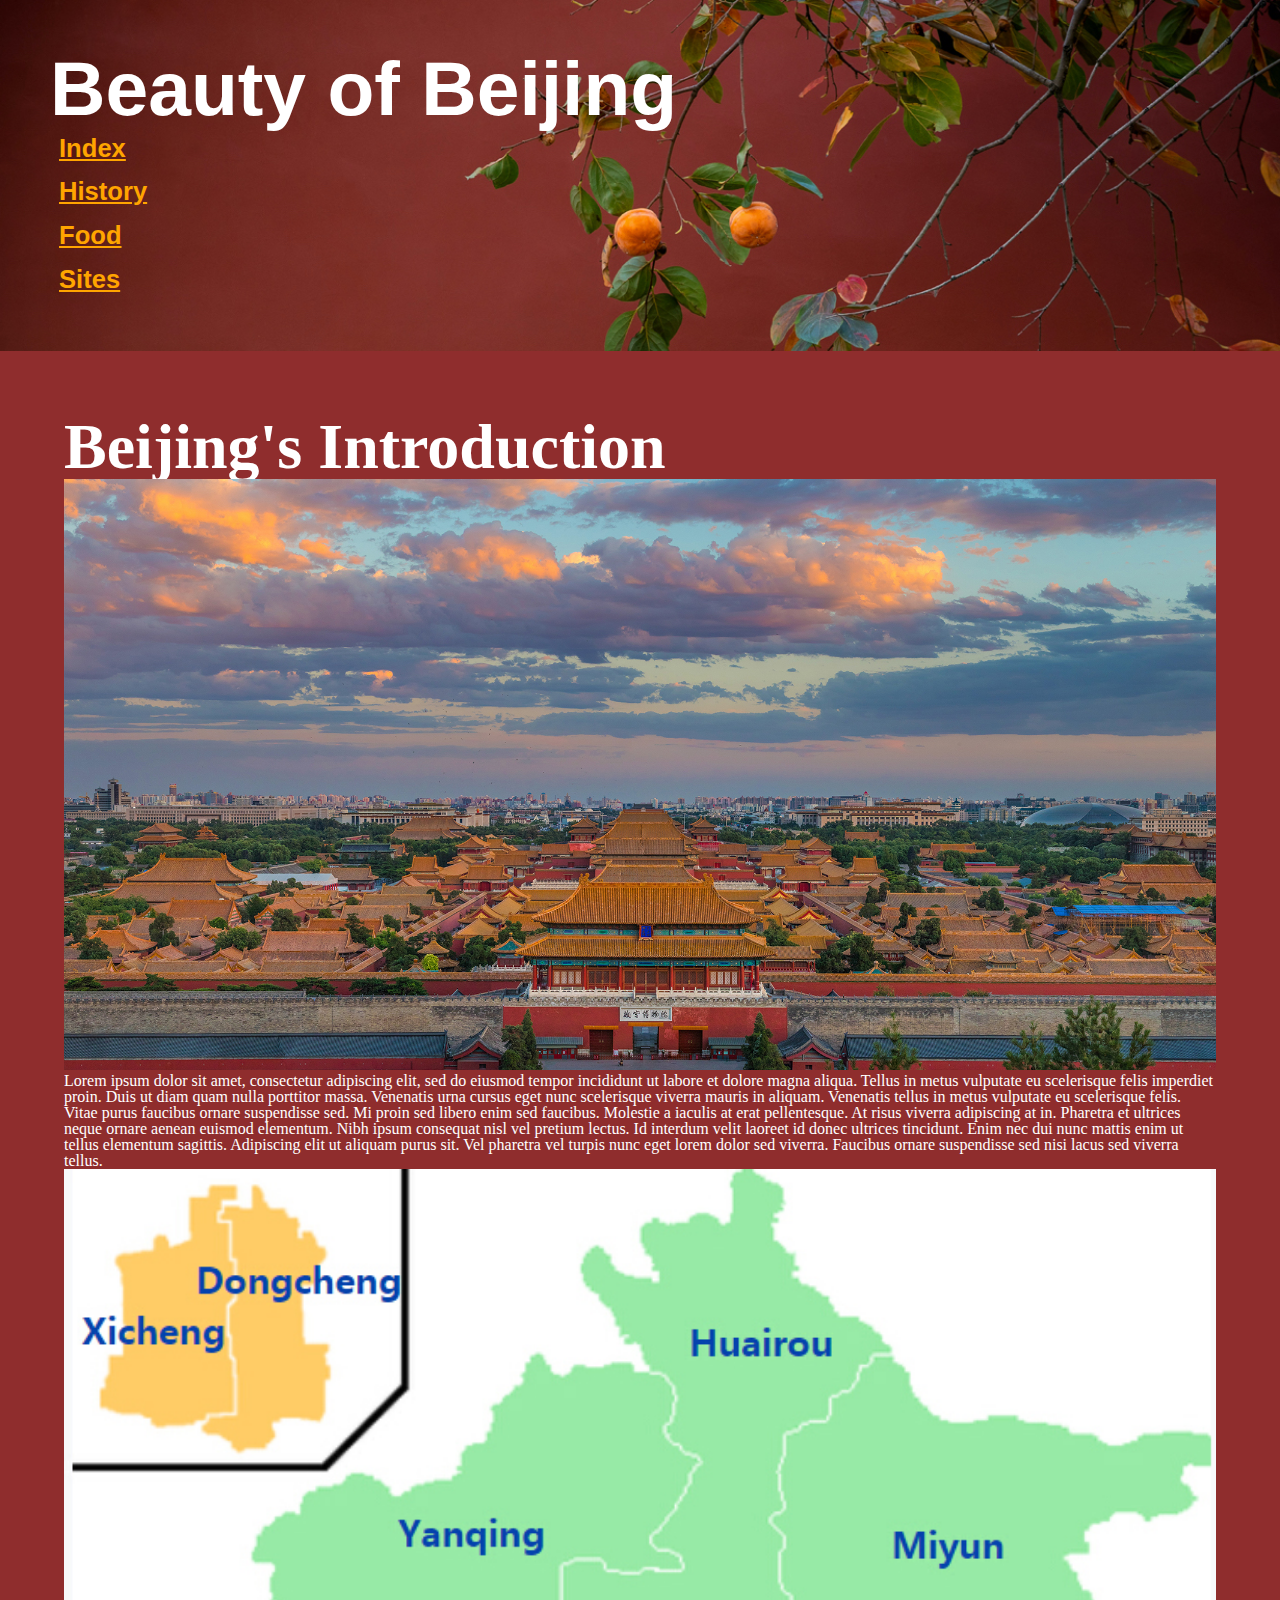
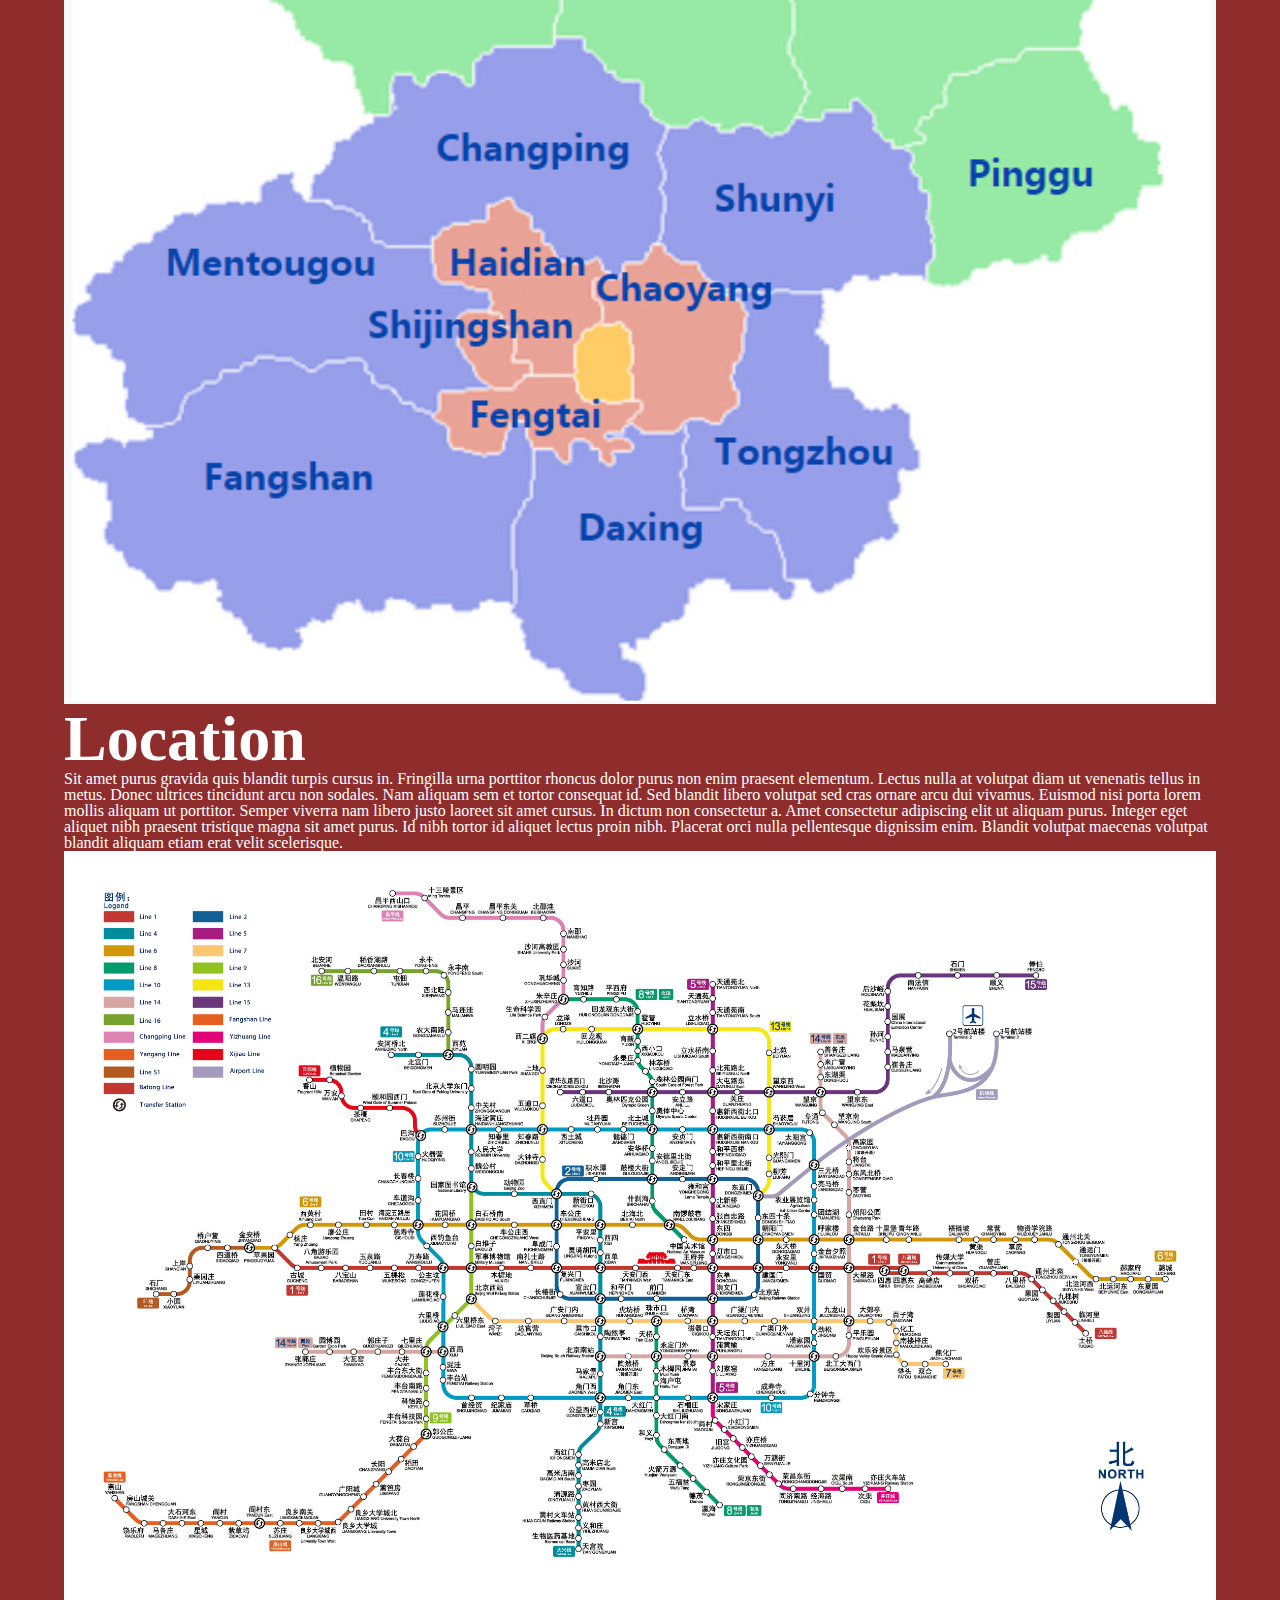
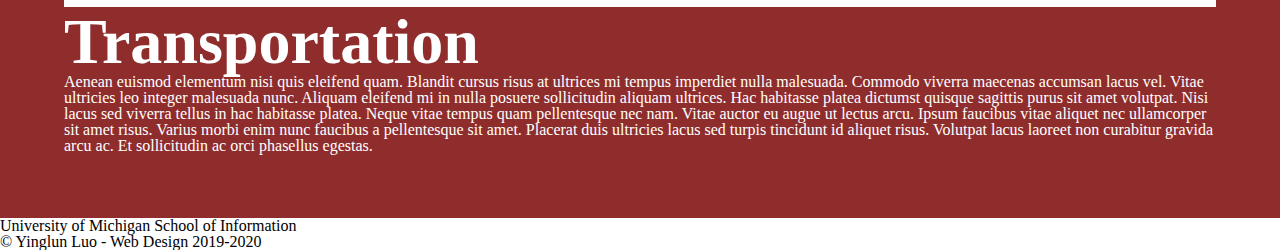
<file: Index.html>
<!DOCTYPE html>
<html lang="en">
    <head>
        <meta charset="utf-8">
        <link rel="shortcut icon" type="image/png" href="image/icon.png">

        <link rel="stylesheet" type="text/css" href="css/html5reset.css">
        <link rel="stylesheet" type="text/css" href="css/style_index.css">

        <link href="https://fonts.googleapis.com/css?family=Raleway:200&display=swap" rel="stylesheet">
        <meta name="viewport" content="width=device-width, initial-scale=1.0">
        <title>Beauty of Beijing</title>
    </head>
    <body>
        <header>
            <h1>Beauty of Beijing</h1>
            <nav>
                <ul class="nav_links">
                    <li class="nav_item"><a href="Index.html">Index</a></li>
                    <li class="nav_item"><a href="History.html">History</a></li>
                    <li class="nav_item"><a href="Food.html">Food</a></li>
                    <li class="nav_item"><a href="Sites.html">Sites</a></li>
                </ul>
            </nav>
        </header>
        <main>
            <h2>Beijing's Introduction</h2>
            <img src="image/Index/home_page.jpg" alt="home_page" id="home_page">
            <p>Lorem ipsum dolor sit amet, consectetur adipiscing elit, sed do eiusmod tempor incididunt ut labore et dolore magna aliqua. Tellus in metus vulputate eu scelerisque felis imperdiet proin. Duis ut diam quam nulla porttitor massa. Venenatis urna cursus eget nunc scelerisque viverra mauris in aliquam. Venenatis tellus in metus vulputate eu scelerisque felis. Vitae purus faucibus ornare suspendisse sed. Mi proin sed libero enim sed faucibus. Molestie a iaculis at erat pellentesque. At risus viverra adipiscing at in. Pharetra et ultrices neque ornare aenean euismod elementum. Nibh ipsum consequat nisl vel pretium lectus. Id interdum velit laoreet id donec ultrices tincidunt. Enim nec dui nunc mattis enim ut tellus elementum sagittis. Adipiscing elit ut aliquam purus sit. Vel pharetra vel turpis nunc eget lorem dolor sed viverra. Faucibus ornare suspendisse sed nisi lacus sed viverra tellus.</p>
            <img src="image/Index/beijing-administrative-map-big.jpg" alt="Beijingmap" id="Beijingmap">
            <h2>Location</h2>
            <p>Sit amet purus gravida quis blandit turpis cursus in. Fringilla urna porttitor rhoncus dolor purus non enim praesent elementum. Lectus nulla at volutpat diam ut venenatis tellus in metus. Donec ultrices tincidunt arcu non sodales. Nam aliquam sem et tortor consequat id. Sed blandit libero volutpat sed cras ornare arcu dui vivamus. Euismod nisi porta lorem mollis aliquam ut porttitor. Semper viverra nam libero justo laoreet sit amet cursus. In dictum non consectetur a. Amet consectetur adipiscing elit ut aliquam purus. Integer eget aliquet nibh praesent tristique magna sit amet purus. Id nibh tortor id aliquet lectus proin nibh. Placerat orci nulla pellentesque dignissim enim. Blandit volutpat maecenas volutpat blandit aliquam etiam erat velit scelerisque.</p>
            <img src="image/Index/beijing-subway-map.jpg" alt="Beijingsubwaymap" id="Beijingsubwaymap">
            <h2>Transportation</h2>
            <p>Aenean euismod elementum nisi quis eleifend quam. Blandit cursus risus at ultrices mi tempus imperdiet nulla malesuada. Commodo viverra maecenas accumsan lacus vel. Vitae ultricies leo integer malesuada nunc. Aliquam eleifend mi in nulla posuere sollicitudin aliquam ultrices. Hac habitasse platea dictumst quisque sagittis purus sit amet volutpat. Nisi lacus sed viverra tellus in hac habitasse platea. Neque vitae tempus quam pellentesque nec nam. Vitae auctor eu augue ut lectus arcu. Ipsum faucibus vitae aliquet nec ullamcorper sit amet risus. Varius morbi enim nunc faucibus a pellentesque sit amet. Placerat duis ultricies lacus sed turpis tincidunt id aliquet risus. Volutpat lacus laoreet non curabitur gravida arcu ac. Et sollicitudin ac orci phasellus egestas.</p>
        </main>
        <footer>
            <p>University of Michigan School of Information <br/>
                &copy; Yinglun Luo - Web Design 2019-2020</p>
        </footer>
    </body>
</html>
</file>
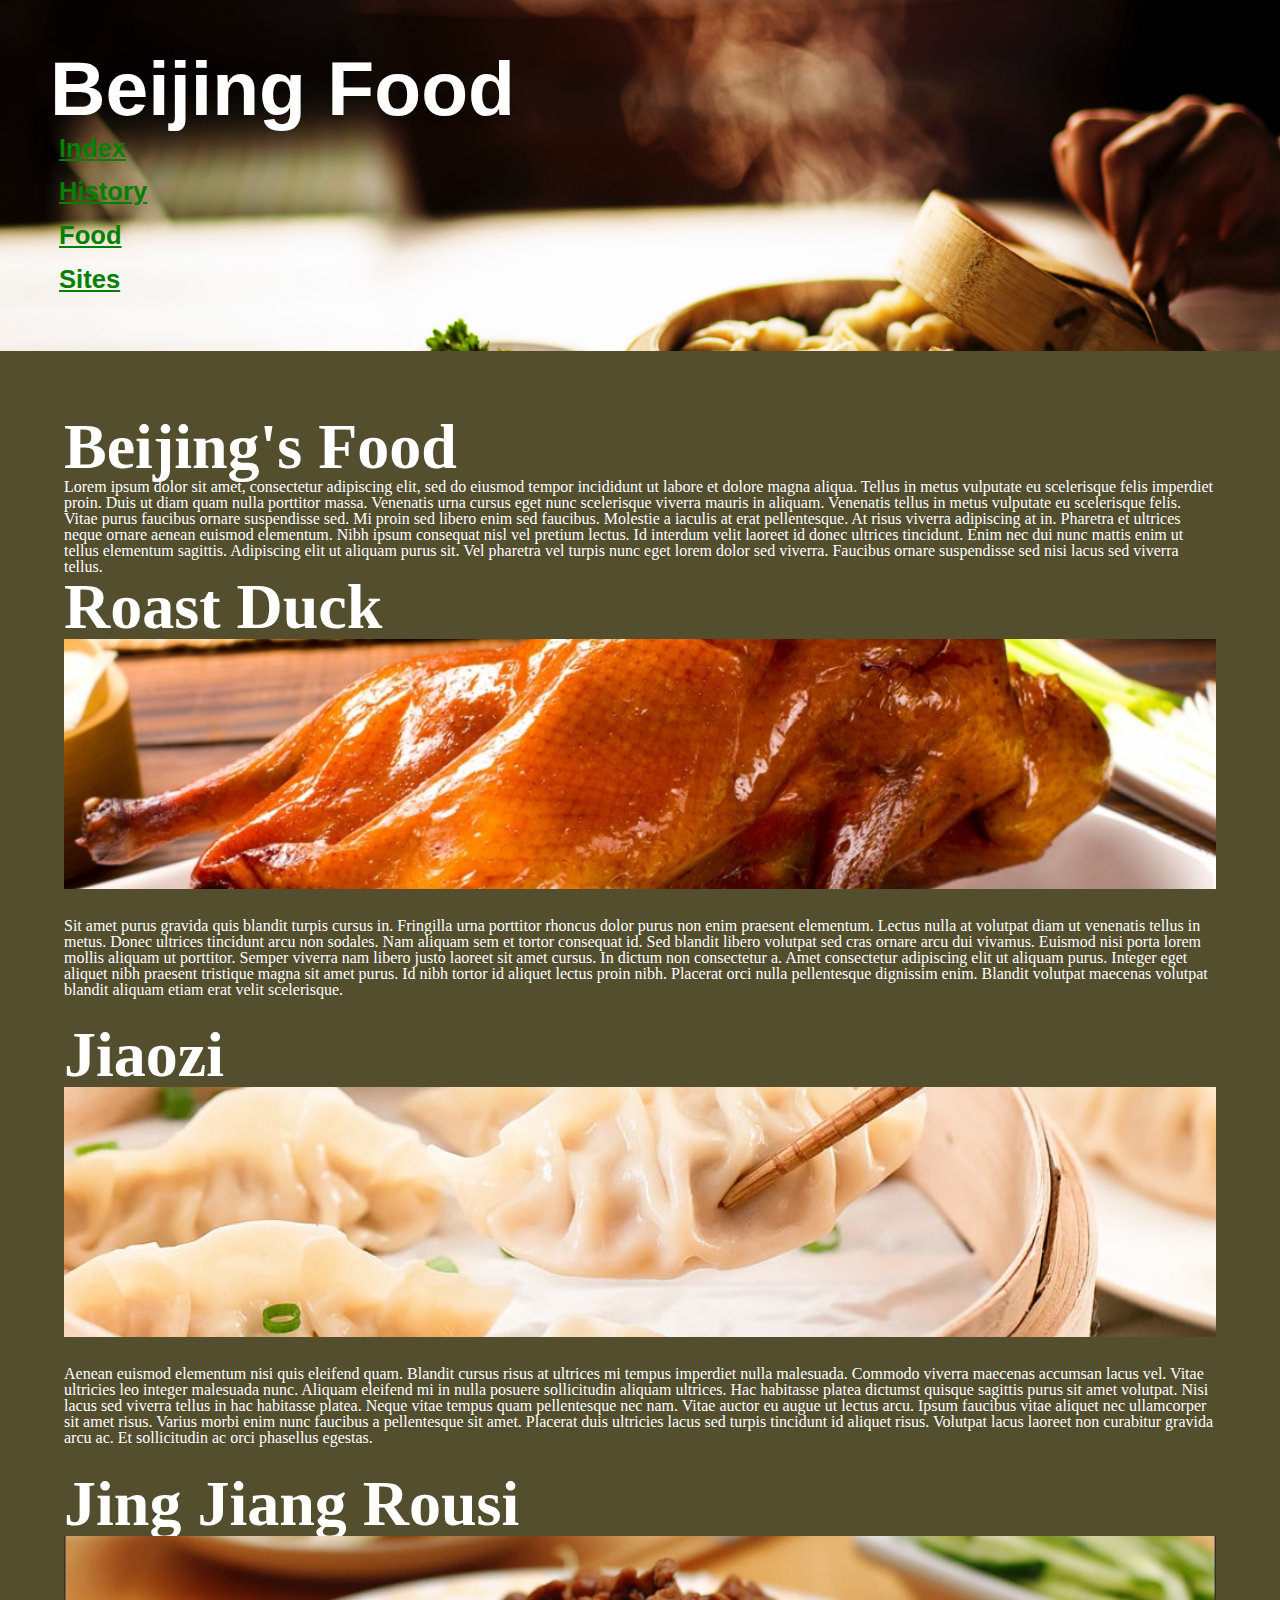
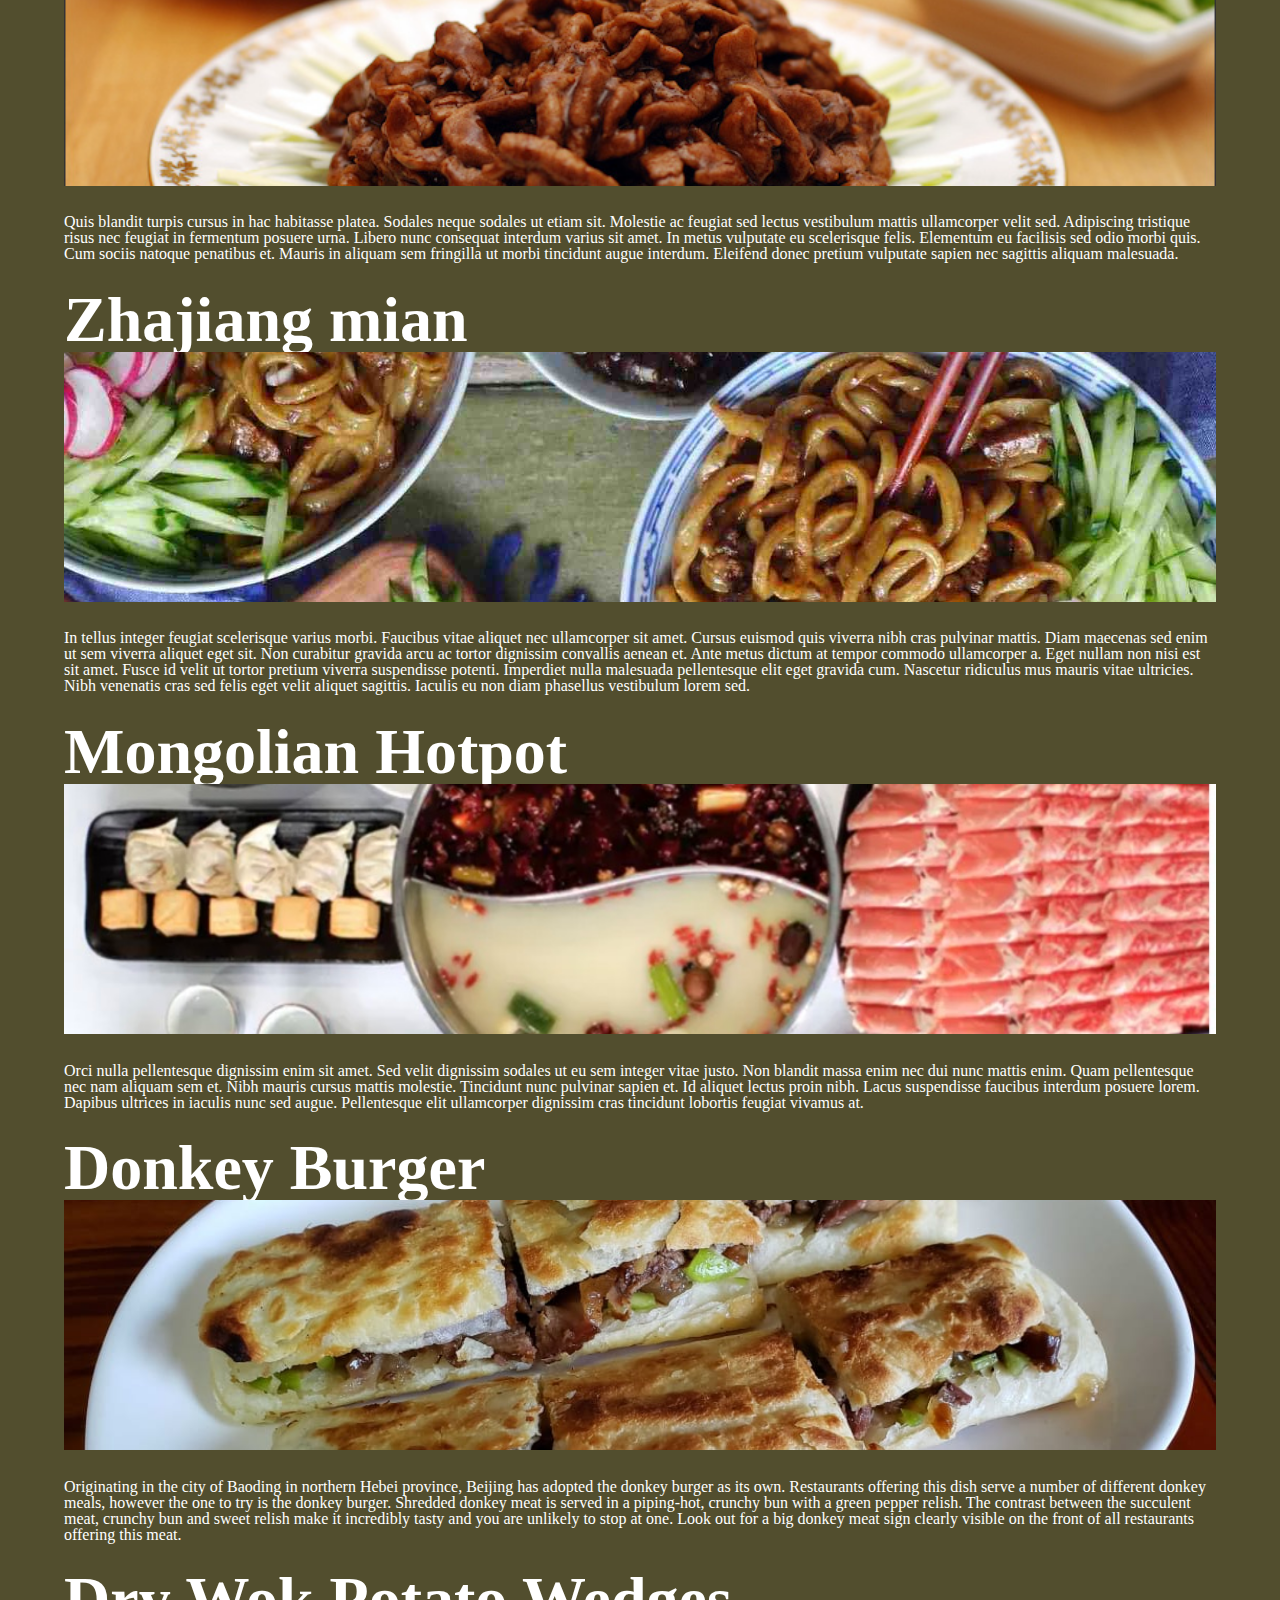
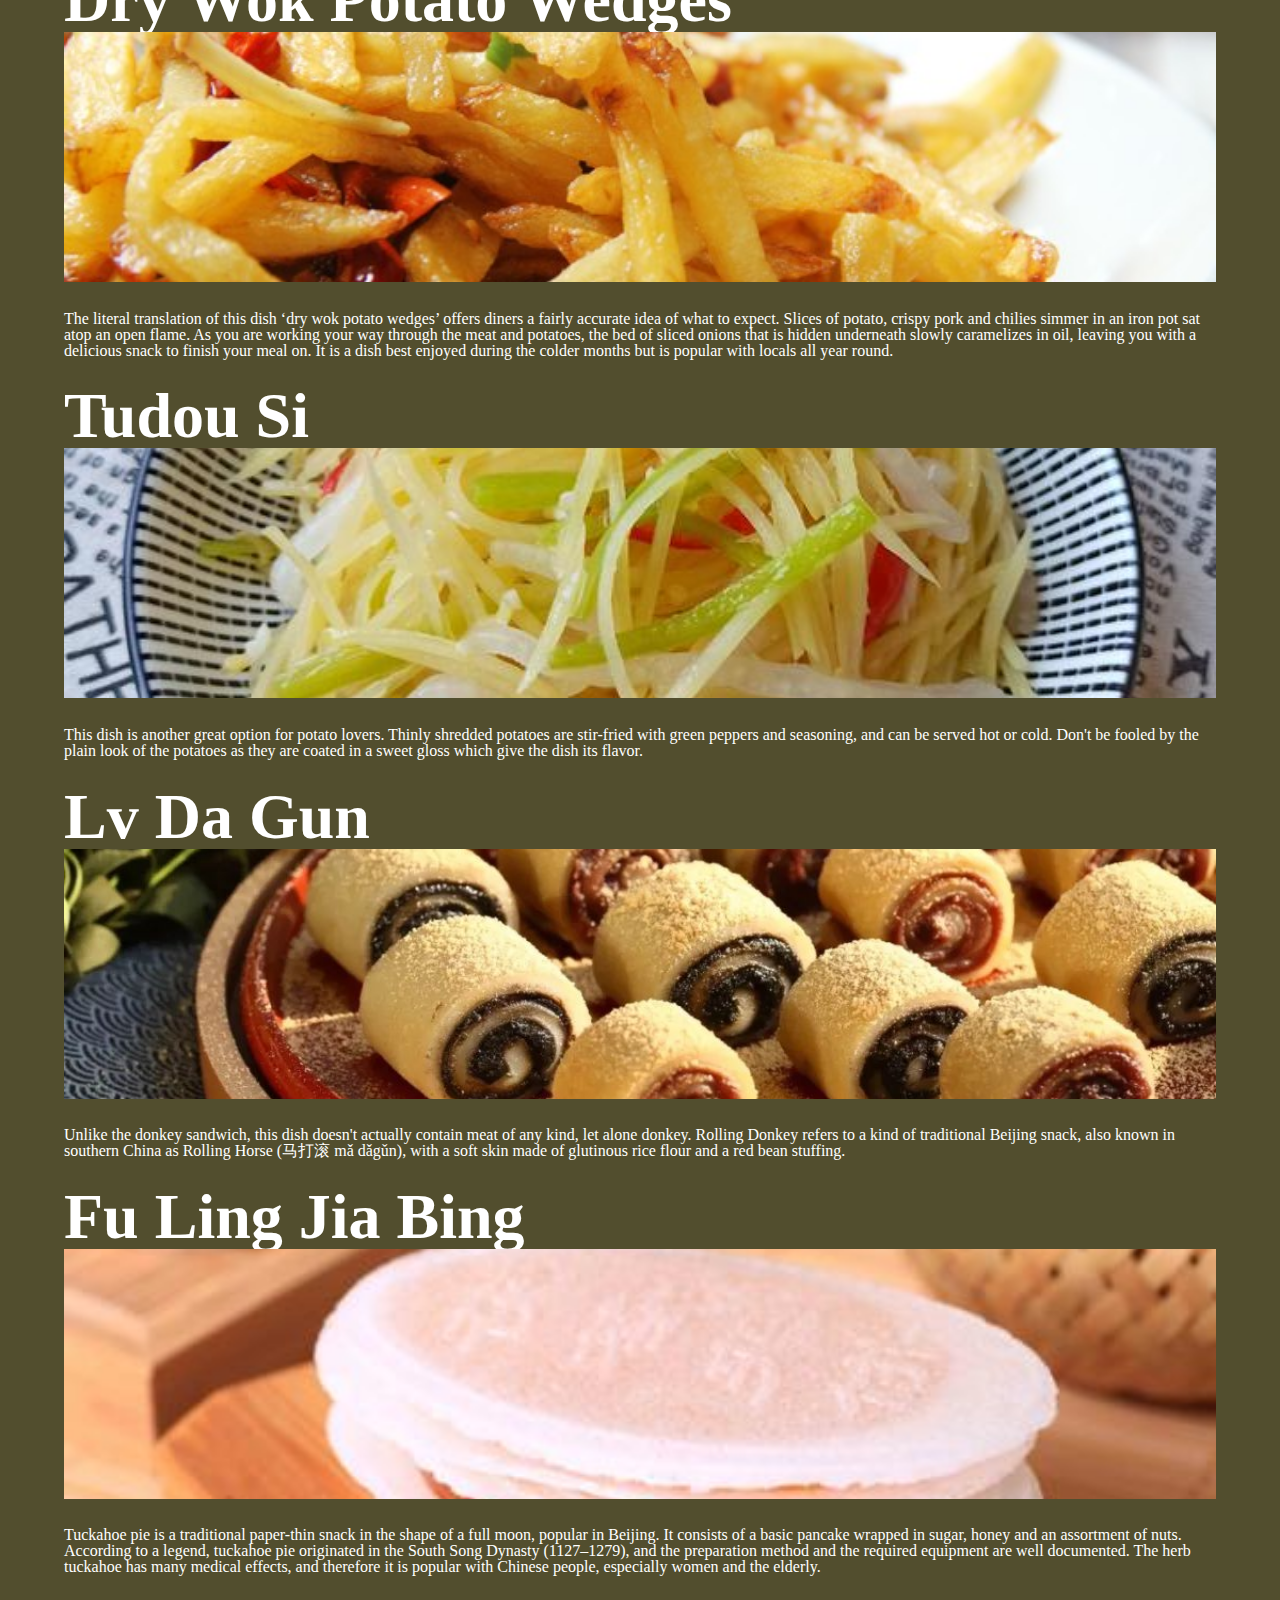
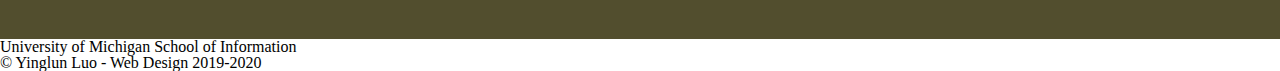
<file: Food.html>
<!DOCTYPE html>
<html lang="en">
    <head>
        <meta charset="utf-8">
        <link rel="shortcut icon" type="image/png" href="image/icon.png">

        <link rel="stylesheet" type="text/css" href="css/html5reset.css">
        <link rel="stylesheet" type="text/css" href="css/style_food.css">

        <link href="https://fonts.googleapis.com/css?family=Raleway:200&display=swap" rel="stylesheet">
        <meta name="viewport" content="width=device-width, initial-scale=1.0">
        <title>Beijing Food</title>
    </head>
    <body>
        <header>
            <h1>Beijing Food</h1>
            <nav>
                <ul class="nav_links">
                    <li class="nav_item"><a href="Index.html">Index</a></li>
                    <li class="nav_item"><a href="History.html">History</a></li>
                    <li class="nav_item"><a href="Food.html">Food</a></li>
                    <li class="nav_item"><a href="Sites.html">Sites</a></li>
                </ul>
            </nav>
        </header>
        <main>
            <h2>Beijing's Food</h2>
            <p>Lorem ipsum dolor sit amet, consectetur adipiscing elit, sed do eiusmod tempor incididunt ut labore et dolore magna aliqua. Tellus in metus vulputate eu scelerisque felis imperdiet proin. Duis ut diam quam nulla porttitor massa. Venenatis urna cursus eget nunc scelerisque viverra mauris in aliquam. Venenatis tellus in metus vulputate eu scelerisque felis. Vitae purus faucibus ornare suspendisse sed. Mi proin sed libero enim sed faucibus. Molestie a iaculis at erat pellentesque. At risus viverra adipiscing at in. Pharetra et ultrices neque ornare aenean euismod elementum. Nibh ipsum consequat nisl vel pretium lectus. Id interdum velit laoreet id donec ultrices tincidunt. Enim nec dui nunc mattis enim ut tellus elementum sagittis. Adipiscing elit ut aliquam purus sit. Vel pharetra vel turpis nunc eget lorem dolor sed viverra. Faucibus ornare suspendisse sed nisi lacus sed viverra tellus.</p>
            <div class="container">
                <div>
                    <h2>Roast Duck</h2>
                    <img src="image/Food/Roast_duck.jpg" alt="Roastduck" id="Roastduck">
                </div>  
                <p>Sit amet purus gravida quis blandit turpis cursus in. Fringilla urna porttitor rhoncus dolor purus non enim praesent elementum. Lectus nulla at volutpat diam ut venenatis tellus in metus. Donec ultrices tincidunt arcu non sodales. Nam aliquam sem et tortor consequat id. Sed blandit libero volutpat sed cras ornare arcu dui vivamus. Euismod nisi porta lorem mollis aliquam ut porttitor. Semper viverra nam libero justo laoreet sit amet cursus. In dictum non consectetur a. Amet consectetur adipiscing elit ut aliquam purus. Integer eget aliquet nibh praesent tristique magna sit amet purus. Id nibh tortor id aliquet lectus proin nibh. Placerat orci nulla pellentesque dignissim enim. Blandit volutpat maecenas volutpat blandit aliquam etiam erat velit scelerisque.</p>
                <div>
                    <h2>Jiaozi</h2>
                    <img src="image/Food/jiaozi-dumplings-12.jpg" alt="Jiaozi" id="Jiaozi">
                </div>
                <p>Aenean euismod elementum nisi quis eleifend quam. Blandit cursus risus at ultrices mi tempus imperdiet nulla malesuada. Commodo viverra maecenas accumsan lacus vel. Vitae ultricies leo integer malesuada nunc. Aliquam eleifend mi in nulla posuere sollicitudin aliquam ultrices. Hac habitasse platea dictumst quisque sagittis purus sit amet volutpat. Nisi lacus sed viverra tellus in hac habitasse platea. Neque vitae tempus quam pellentesque nec nam. Vitae auctor eu augue ut lectus arcu. Ipsum faucibus vitae aliquet nec ullamcorper sit amet risus. Varius morbi enim nunc faucibus a pellentesque sit amet. Placerat duis ultricies lacus sed turpis tincidunt id aliquet risus. Volutpat lacus laoreet non curabitur gravida arcu ac. Et sollicitudin ac orci phasellus egestas.</p>
                 <div>
                    <h2>Jing Jiang Rousi</h2>
                    <img src="image/Food/Jingjiangrousi.jpg" alt="Jingjiangrousi" id="Jingjiangrousi">
                </div>
                <p>Quis blandit turpis cursus in hac habitasse platea. Sodales neque sodales ut etiam sit. Molestie ac feugiat sed lectus vestibulum mattis ullamcorper velit sed. Adipiscing tristique risus nec feugiat in fermentum posuere urna. Libero nunc consequat interdum varius sit amet. In metus vulputate eu scelerisque felis. Elementum eu facilisis sed odio morbi quis. Cum sociis natoque penatibus et. Mauris in aliquam sem fringilla ut morbi tincidunt augue interdum. Eleifend donec pretium vulputate sapien nec sagittis aliquam malesuada.</p>
                <div>
                    <h2>Zhajiang mian</h2>
                    <img src="image/Food/Zha-Jiang-Mian-portrait1.jpg" alt="Zhajiangmian" id="Zhajiangmian">
                </div>
                <p>In tellus integer feugiat scelerisque varius morbi. Faucibus vitae aliquet nec ullamcorper sit amet. Cursus euismod quis viverra nibh cras pulvinar mattis. Diam maecenas sed enim ut sem viverra aliquet eget sit. Non curabitur gravida arcu ac tortor dignissim convallis aenean et. Ante metus dictum at tempor commodo ullamcorper a. Eget nullam non nisi est sit amet. Fusce id velit ut tortor pretium viverra suspendisse potenti. Imperdiet nulla malesuada pellentesque elit eget gravida cum. Nascetur ridiculus mus mauris vitae ultricies. Nibh venenatis cras sed felis eget velit aliquet sagittis. Iaculis eu non diam phasellus vestibulum lorem sed.</p>
                <div>
                    <h2>Mongolian Hotpot</h2>
                    <img src="image/Food/Mogolianhotpot.jpg" alt="Hotpot" id="Hotpot">
                </div>
                <p>Orci nulla pellentesque dignissim enim sit amet. Sed velit dignissim sodales ut eu sem integer vitae justo. Non blandit massa enim nec dui nunc mattis enim. Quam pellentesque nec nam aliquam sem et. Nibh mauris cursus mattis molestie. Tincidunt nunc pulvinar sapien et. Id aliquet lectus proin nibh. Lacus suspendisse faucibus interdum posuere lorem. Dapibus ultrices in iaculis nunc sed augue. Pellentesque elit ullamcorper dignissim cras tincidunt lobortis feugiat vivamus at.</p>
                <div>
                    <h2>Donkey Burger</h2>
                    <img src="image/Food/donkey_burger.jpg" alt="Dunkeyburger" id="Dunkeyburger">
                </div>
                <p>Originating in the city of Baoding in northern Hebei province, Beijing has adopted the donkey burger as its own. Restaurants offering this dish serve a number of different donkey meals, however the one to try is the donkey burger. Shredded donkey meat is served in a piping-hot, crunchy bun with a green pepper relish.
                The contrast between the succulent meat, crunchy bun and sweet relish make it incredibly tasty and you are unlikely to stop at one. Look out for a big donkey meat sign clearly visible on the front of all restaurants offering this meat.</p>
                <div>
                    <h2>Dry Wok Potato Wedges</h2>
                    <img src="image/Food/potato.jpg" alt="Potato" id="Potato">
                </div>
                <p>The literal translation of this dish ‘dry wok potato wedges’ offers diners a fairly accurate idea of what to expect.
                    Slices of potato, crispy pork and chilies simmer in an iron pot sat atop an open flame. As you are working your way through the meat and potatoes, the bed of sliced onions that is hidden underneath slowly caramelizes in oil, leaving you with a delicious snack to finish your meal on.
                    It is a dish best enjoyed during the colder months but is popular with locals all year round.</p>
                <div>    
                    <h2>Tudou Si</h2>
                    <img src="image/Food/tudousi.jpeg" alt="Tudousi" id="Tudousi">
                </div>
                <p>This dish is another great option for potato lovers. Thinly shredded potatoes are stir-fried with green peppers and seasoning, and can be served hot or cold. Don't be fooled by the plain look of the potatoes as they are coated in a sweet gloss which give the dish its flavor.</p>
                <div>
                    <h2>Lv Da Gun</h2>
                    <img src="image/Food/lvdagun.jpeg" alt="Lvdagun" id="Lvdagun">
                </div>
                <p>Unlike the donkey sandwich, this dish doesn't actually contain meat of any kind, let alone donkey. Rolling Donkey refers to a kind of traditional Beijing snack, also known in southern China as Rolling Horse (马打滚 mǎ dǎgǔn), with a soft skin made of glutinous rice flour and a red bean stuffing.</p>
                <div>
                    <h2>Fu Ling Jia Bing</h2>
                    <img src="image/Food/fuling.jpg" alt="Fulingjiabing" id="Fulingjiabing">
                </div>
                <p>Tuckahoe pie is a traditional paper-thin snack in the shape of a full moon, popular in Beijing. It consists of a basic pancake wrapped in sugar, honey and an assortment of nuts.
                According to a legend, tuckahoe pie originated in the South Song Dynasty (1127–1279), and the preparation method and the required equipment are well documented. The herb tuckahoe has many medical effects, and therefore it is popular with Chinese people, especially women and the elderly.</p>
            </div>
        </main>
        <footer>
            <p>University of Michigan School of Information <br/>
                &copy; Yinglun Luo - Web Design 2019-2020</p>
        </footer>
    </body>
</html>
</file>
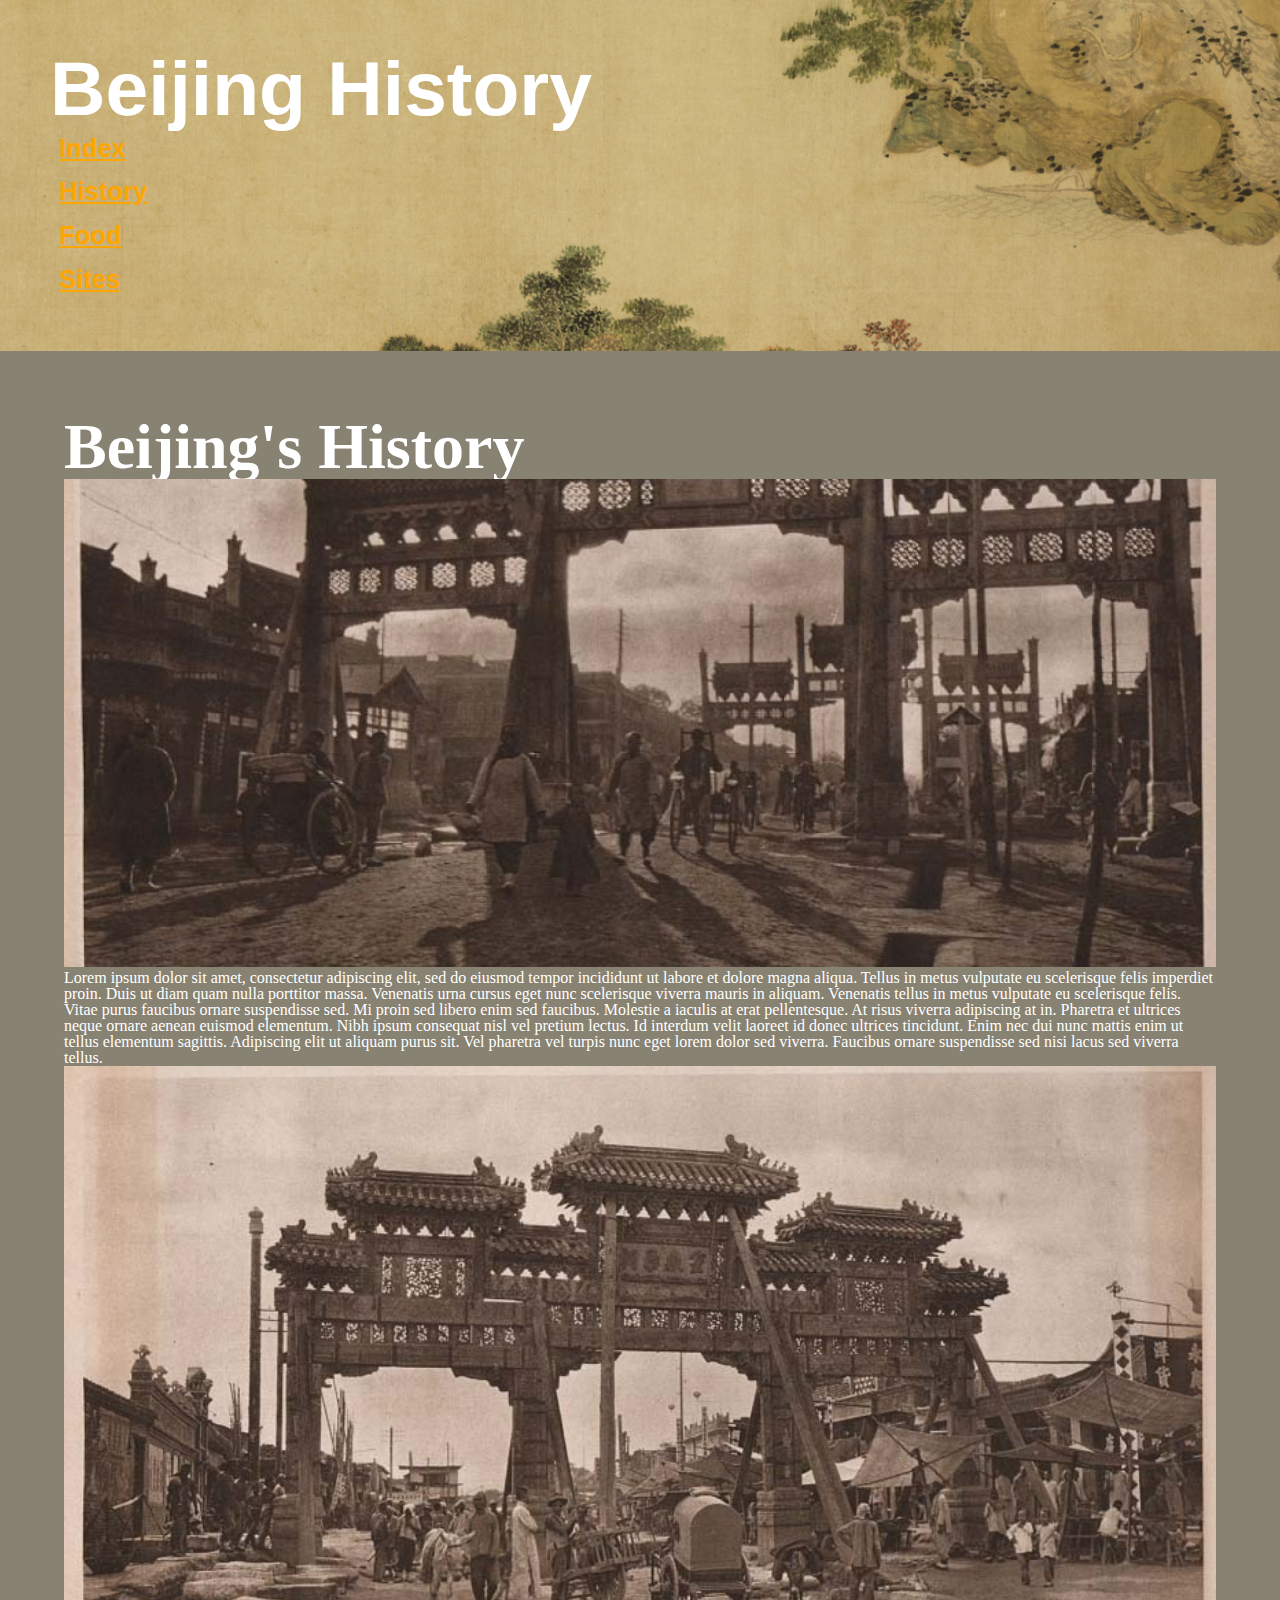
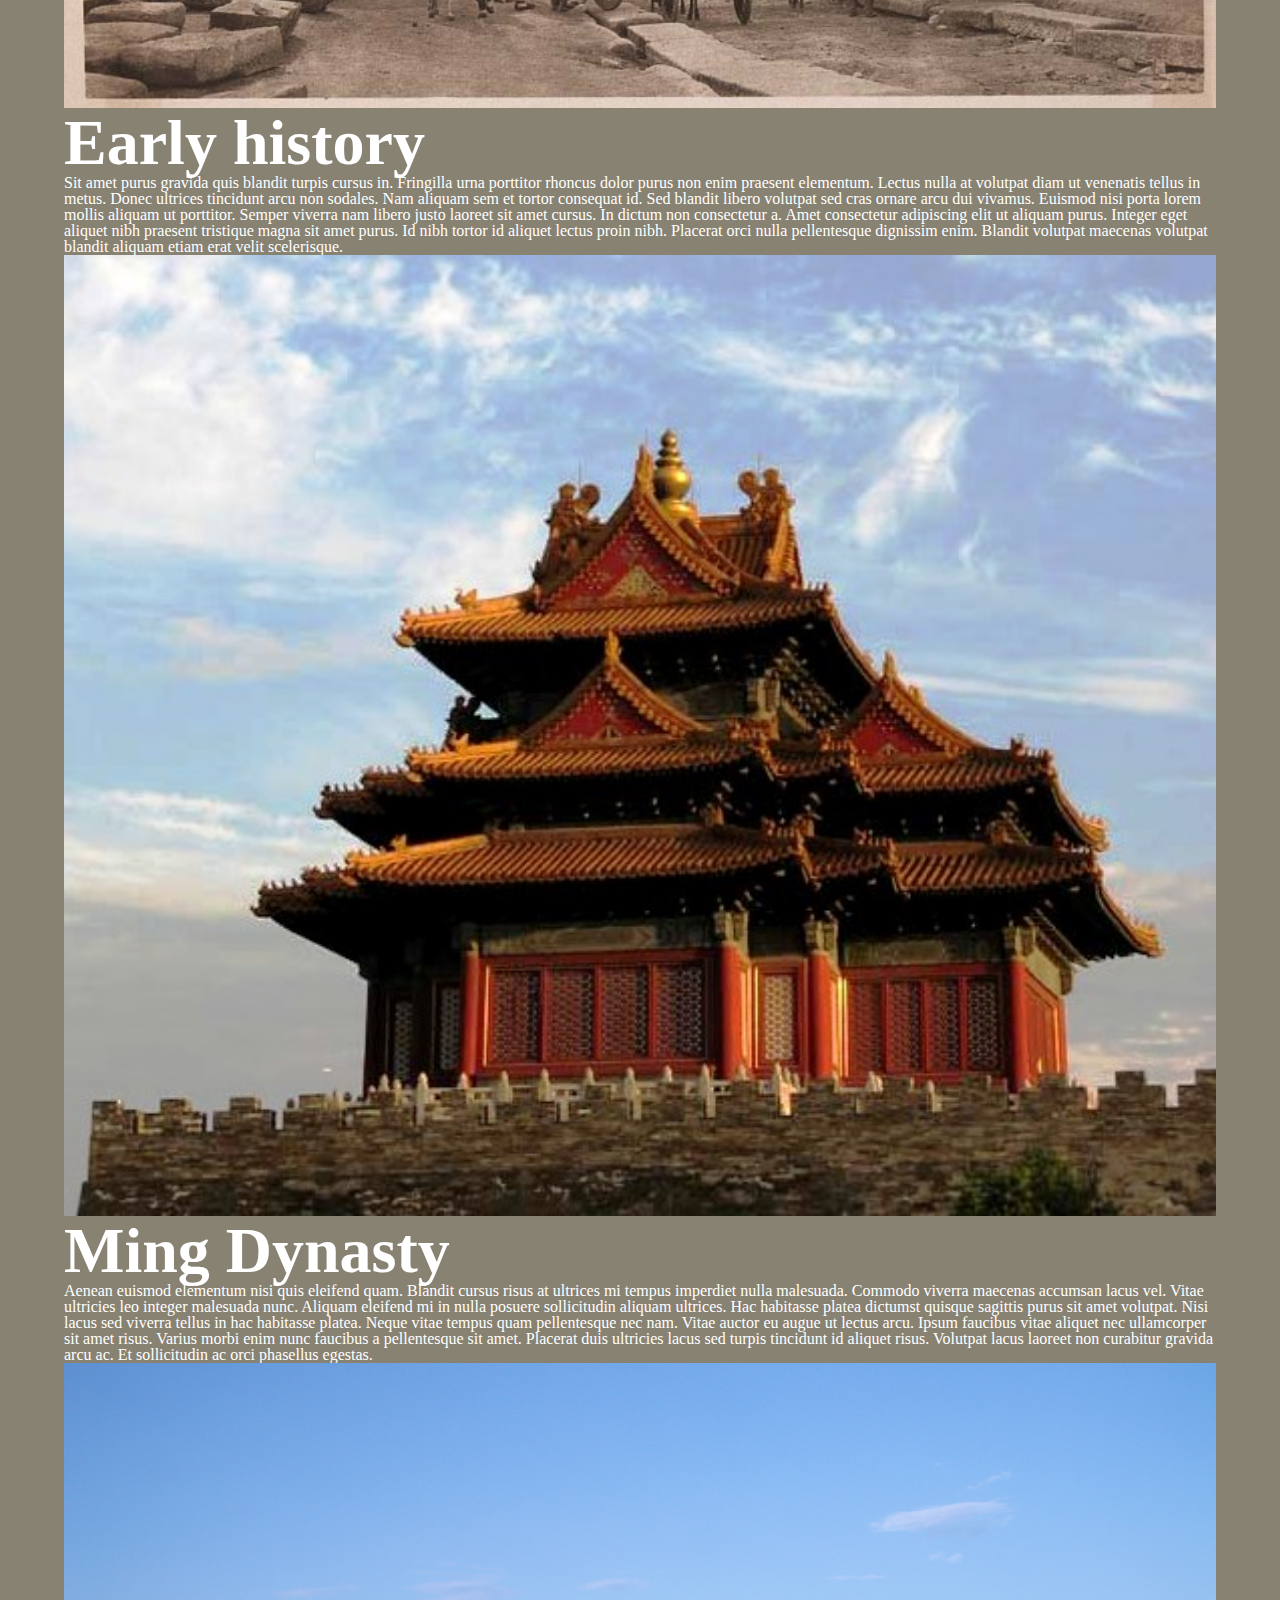
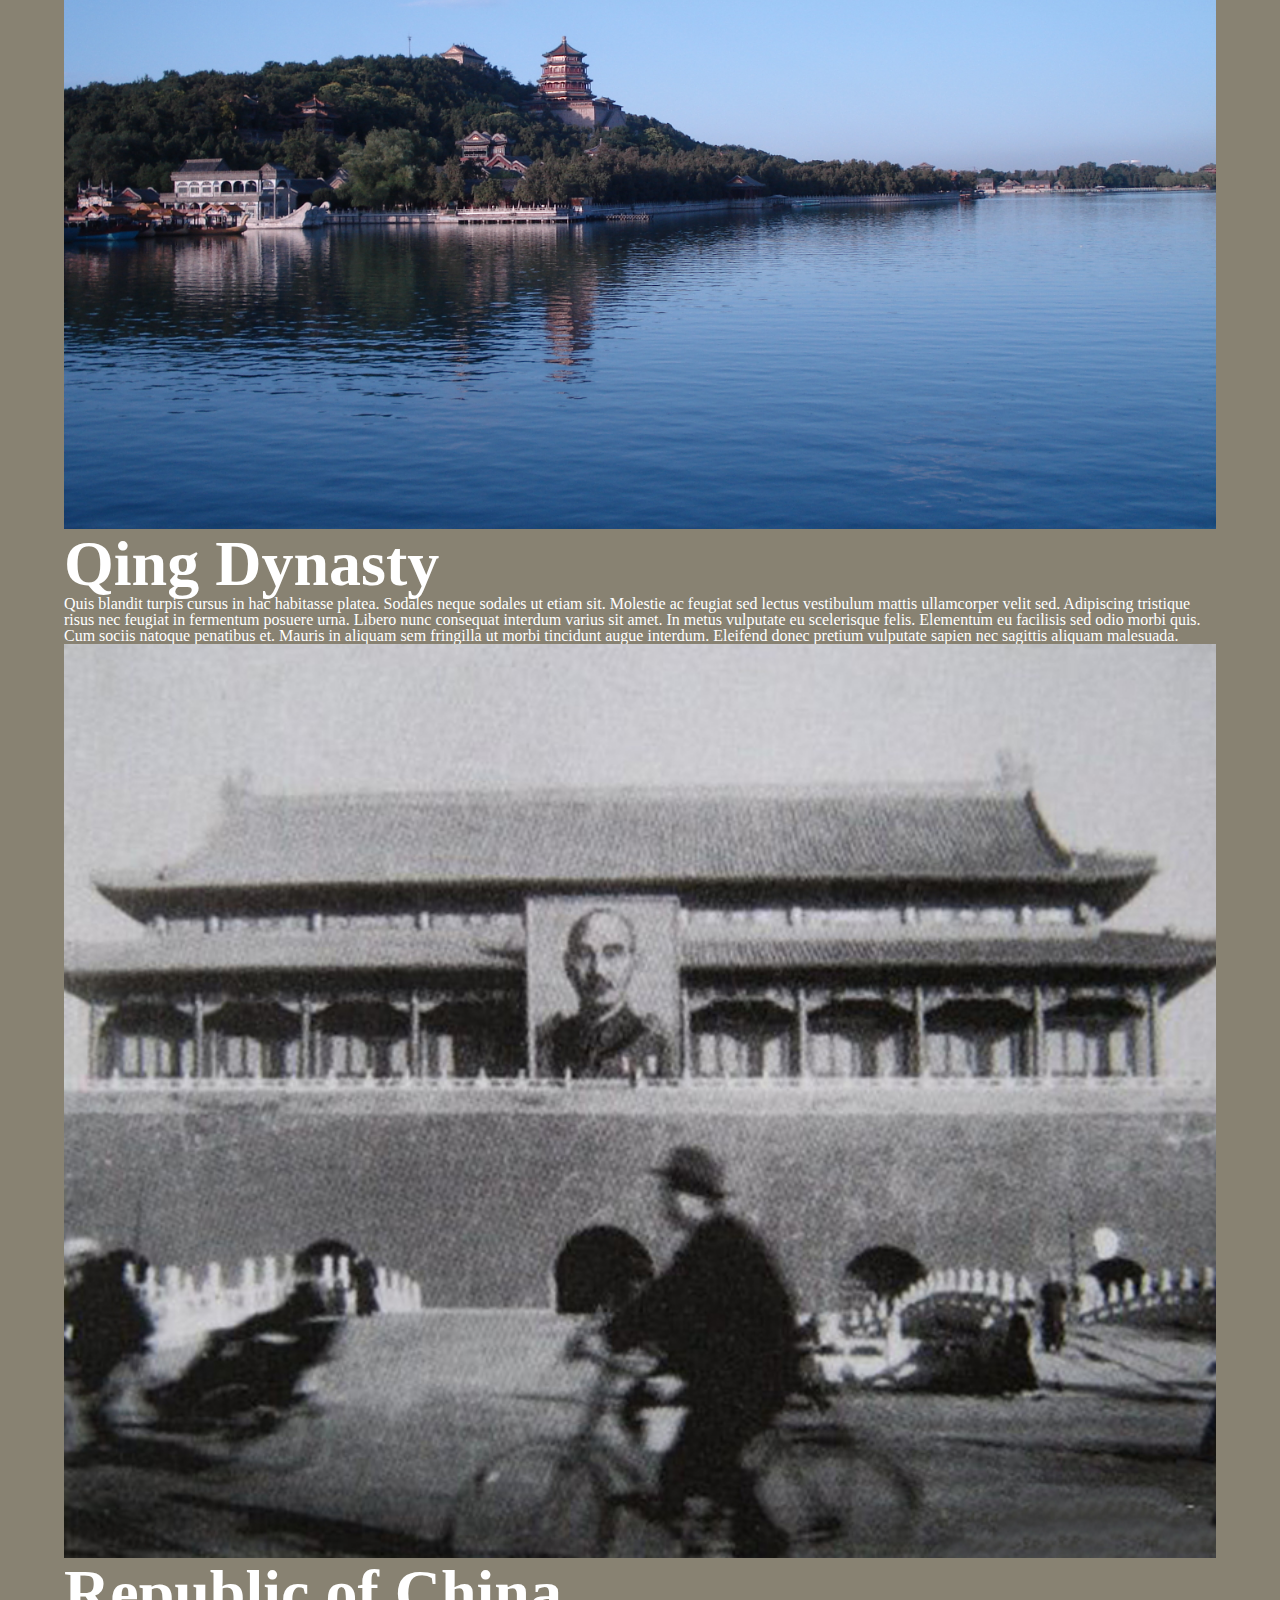
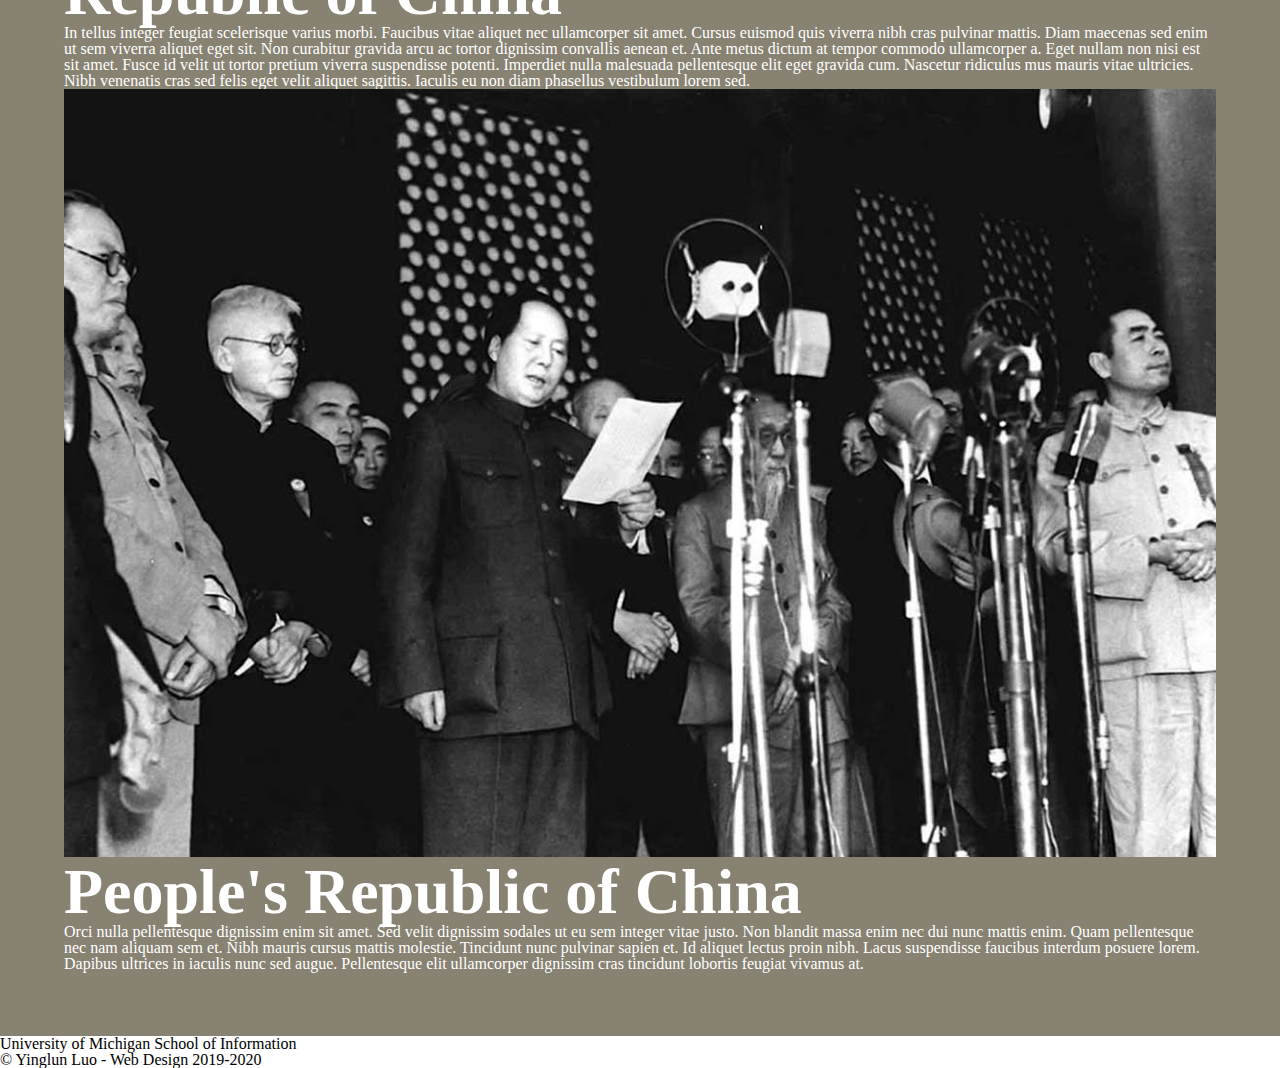
<file: History.html>
<!DOCTYPE html>
<html lang="en">
    <head>
        <meta charset="utf-8">
        <link rel="shortcut icon" type="image/png" href="image/icon.png">

        <link rel="stylesheet" type="text/css" href="css/html5reset.css">
        <link rel="stylesheet" type="text/css" href="css/style_history.css">

        <link href="https://fonts.googleapis.com/css?family=Raleway:200&display=swap" rel="stylesheet">
        <meta name="viewport" content="width=device-width, initial-scale=1.0">
        <title>Beijing History</title>
    </head>
    <body>
        <header>
            <h1>Beijing History</h1>
            <nav>
                <ul class="nav_links">
                    <li class="nav_item"><a href="Index.html">Index</a></li>
                    <li class="nav_item"><a href="History.html">History</a></li>
                    <li class="nav_item"><a href="Food.html">Food</a></li>
                    <li class="nav_item"><a href="Sites.html">Sites</a></li>
                </ul>
            </nav>
        </header>
        <main>
            <h2>Beijing's History</h2>
            <img src="image/History/Peking-China-in-1920s-Evening-in-the-Streets-2-1040x440.jpg" alt="Oldstreet" id="Oldstreet">
            <p>Lorem ipsum dolor sit amet, consectetur adipiscing elit, sed do eiusmod tempor incididunt ut labore et dolore magna aliqua. Tellus in metus vulputate eu scelerisque felis imperdiet proin. Duis ut diam quam nulla porttitor massa. Venenatis urna cursus eget nunc scelerisque viverra mauris in aliquam. Venenatis tellus in metus vulputate eu scelerisque felis. Vitae purus faucibus ornare suspendisse sed. Mi proin sed libero enim sed faucibus. Molestie a iaculis at erat pellentesque. At risus viverra adipiscing at in. Pharetra et ultrices neque ornare aenean euismod elementum. Nibh ipsum consequat nisl vel pretium lectus. Id interdum velit laoreet id donec ultrices tincidunt. Enim nec dui nunc mattis enim ut tellus elementum sagittis. Adipiscing elit ut aliquam purus sit. Vel pharetra vel turpis nunc eget lorem dolor sed viverra. Faucibus ornare suspendisse sed nisi lacus sed viverra tellus.</p>
            <img src="image/History/Peking-China-in-1920s-A-Street-in-Old-Peking.jpg" alt="Earlyhistory" id="Earlyhistory">
            <h2>Early history</h2>
            <p>Sit amet purus gravida quis blandit turpis cursus in. Fringilla urna porttitor rhoncus dolor purus non enim praesent elementum. Lectus nulla at volutpat diam ut venenatis tellus in metus. Donec ultrices tincidunt arcu non sodales. Nam aliquam sem et tortor consequat id. Sed blandit libero volutpat sed cras ornare arcu dui vivamus. Euismod nisi porta lorem mollis aliquam ut porttitor. Semper viverra nam libero justo laoreet sit amet cursus. In dictum non consectetur a. Amet consectetur adipiscing elit ut aliquam purus. Integer eget aliquet nibh praesent tristique magna sit amet purus. Id nibh tortor id aliquet lectus proin nibh. Placerat orci nulla pellentesque dignissim enim. Blandit volutpat maecenas volutpat blandit aliquam etiam erat velit scelerisque.</p>
            <img src="image/History/BeijingWatchTower.jpg" alt="BeijingWatchTower" id="BeijingWatchTower">
            <h2>Ming Dynasty</h2>
            <p>Aenean euismod elementum nisi quis eleifend quam. Blandit cursus risus at ultrices mi tempus imperdiet nulla malesuada. Commodo viverra maecenas accumsan lacus vel. Vitae ultricies leo integer malesuada nunc. Aliquam eleifend mi in nulla posuere sollicitudin aliquam ultrices. Hac habitasse platea dictumst quisque sagittis purus sit amet volutpat. Nisi lacus sed viverra tellus in hac habitasse platea. Neque vitae tempus quam pellentesque nec nam. Vitae auctor eu augue ut lectus arcu. Ipsum faucibus vitae aliquet nec ullamcorper sit amet risus. Varius morbi enim nunc faucibus a pellentesque sit amet. Placerat duis ultricies lacus sed turpis tincidunt id aliquet risus. Volutpat lacus laoreet non curabitur gravida arcu ac. Et sollicitudin ac orci phasellus egestas.</p>
            <img src="image/History/Scenery_of_Longevity_Hill.jpeg" alt="Longevityhill" id="Longevityhill">
            <h2>Qing Dynasty</h2>
            <p>Quis blandit turpis cursus in hac habitasse platea. Sodales neque sodales ut etiam sit. Molestie ac feugiat sed lectus vestibulum mattis ullamcorper velit sed. Adipiscing tristique risus nec feugiat in fermentum posuere urna. Libero nunc consequat interdum varius sit amet. In metus vulputate eu scelerisque felis. Elementum eu facilisis sed odio morbi quis. Cum sociis natoque penatibus et. Mauris in aliquam sem fringilla ut morbi tincidunt augue interdum. Eleifend donec pretium vulputate sapien nec sagittis aliquam malesuada.</p>
            <img src="image/History/Chiang_KaiShek_Portrait_Tiananmen_Beijing.jpg" alt="Tiananmen" id="Tiananmen">
            <h2>Republic of China</h2>
            <p>In tellus integer feugiat scelerisque varius morbi. Faucibus vitae aliquet nec ullamcorper sit amet. Cursus euismod quis viverra nibh cras pulvinar mattis. Diam maecenas sed enim ut sem viverra aliquet eget sit. Non curabitur gravida arcu ac tortor dignissim convallis aenean et. Ante metus dictum at tempor commodo ullamcorper a. Eget nullam non nisi est sit amet. Fusce id velit ut tortor pretium viverra suspendisse potenti. Imperdiet nulla malesuada pellentesque elit eget gravida cum. Nascetur ridiculus mus mauris vitae ultricies. Nibh venenatis cras sed felis eget velit aliquet sagittis. Iaculis eu non diam phasellus vestibulum lorem sed.</p>
            <img src="image/History/PRCFounding.jpg" alt="PRCFounding" id="PRCFounding">
            <h2>People's Republic of China</h2>
            <p>Orci nulla pellentesque dignissim enim sit amet. Sed velit dignissim sodales ut eu sem integer vitae justo. Non blandit massa enim nec dui nunc mattis enim. Quam pellentesque nec nam aliquam sem et. Nibh mauris cursus mattis molestie. Tincidunt nunc pulvinar sapien et. Id aliquet lectus proin nibh. Lacus suspendisse faucibus interdum posuere lorem. Dapibus ultrices in iaculis nunc sed augue. Pellentesque elit ullamcorper dignissim cras tincidunt lobortis feugiat vivamus at.</p>
        </main>
        <footer>
            <p>University of Michigan School of Information <br/>
                &copy; Yinglun Luo - Web Design 2019-2020</p>
        </footer>
    </body>
</html>
</file>
<file: css/style_index.css>
header{
  background-image: url('../image/Index/Header2.jpg');
  background-size: 100%;
  font-family: Verdana, Geneva, Tahoma, sans-serif;
  font-size: 6vw;
  padding: 50px;
  color: white;
}

.nav_links{
  font-size: 2vw;
  display:flex;
  justify-content: space-between;
  align-items: flex-start;
  flex-direction: column;
}

.nav_links>li{
  padding: 1vh;
}

a:link{
  color: orange;
  font-weight: bold;
}

a:visited{
  color: green;
  font-weight: bold;
}

img{
  object-fit: cover;
  height: 100%;
  width: 100%;
}

main{
  padding: 5vw;
  background-color:#8f2d2d;
  color: white;
}

h2{
  font-weight: bold;
  font-size: 5vw;
}
</file>
<file: css/style_food.css>
header{
    background-image: url('../image/Food/header.jpg');
    background-size: cover;
    font-family: Verdana, Geneva, Tahoma, sans-serif;
    font-size: 6vw;
    padding: 50px;
    color: white;
  }
  
  .nav_links{
    font-size: 2vw;
    display:flex;
    justify-content: space-between;
    align-items: flex-start;
    flex-direction: column;
  }
  
  .nav_links>li{
    padding: 1vh;
  }
  
  img{
    object-fit: cover;
    height: 100%;
    width: 100%;
  }

  a:link{
    color: green;
    font-weight: bold;
  }
  
  a:visited{
    color: orange;
    font-weight: bold;
  }
  
  main{
    padding: 5vw;
    background-color: #524e2e;
    color: white;
  }

  .container{
      display: grid;
      grid-template-columns: 1fr;
      grid-gap: 2vw;
  }

  img{
      height:250px;
  }

  h2{
      font-weight: bold;
      font-size: 5vw;
  }
</file>
<file: css/style_history.css>
header{
    background-image: url('../image/History/Header.jpg');
    background-size: cover;
    font-family: Verdana, Geneva, Tahoma, sans-serif;
    font-size: 6vw;
    padding: 50px;
    color: white;
  }
  
  .nav_links{
    font-size: 2vw;
    display:flex;
    justify-content: space-between;
    align-items: flex-start;
    flex-direction: column;
  }
  
  .nav_links>li{
    padding: 1vh;
  }
  
  img{
    object-fit: cover;
    height: 100%;
    width: 100%;
  }

  a:link{
    color: orange;
    font-weight: bold;
  }
  
  a:visited{
    color: green;
    font-weight: bold;
  }
  
  main{
    padding: 5vw;
    background-color: #888272;
    color: white;
  }

  h2{
    font-weight: bold;
    font-size: 5vw;
}
</file>
